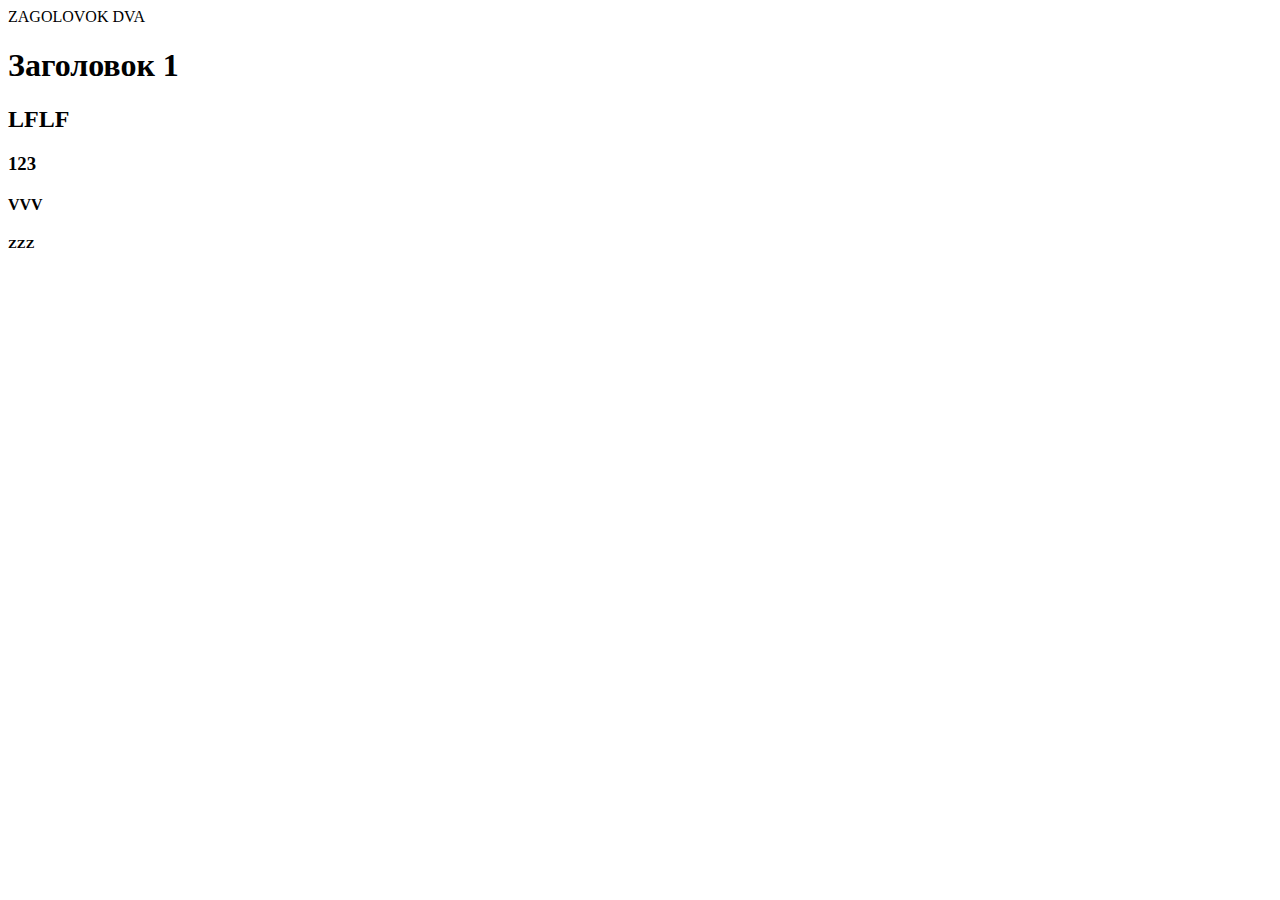
<file: index.html>
<!DOCTYPE html>
    <html>
        <head>
        <title>FamilyCoffee</title>
        </head>
        <body>
            <div>ZAGOLOVOK DVA
                <h1>Заголовок 1</h1>
                <h2>LFLF</h2>
                <h3>123</h3>
                <h4>VVV</h4>
                <h5>ZZZ</h5>
            </div>
        </body>
    </html>
</file>
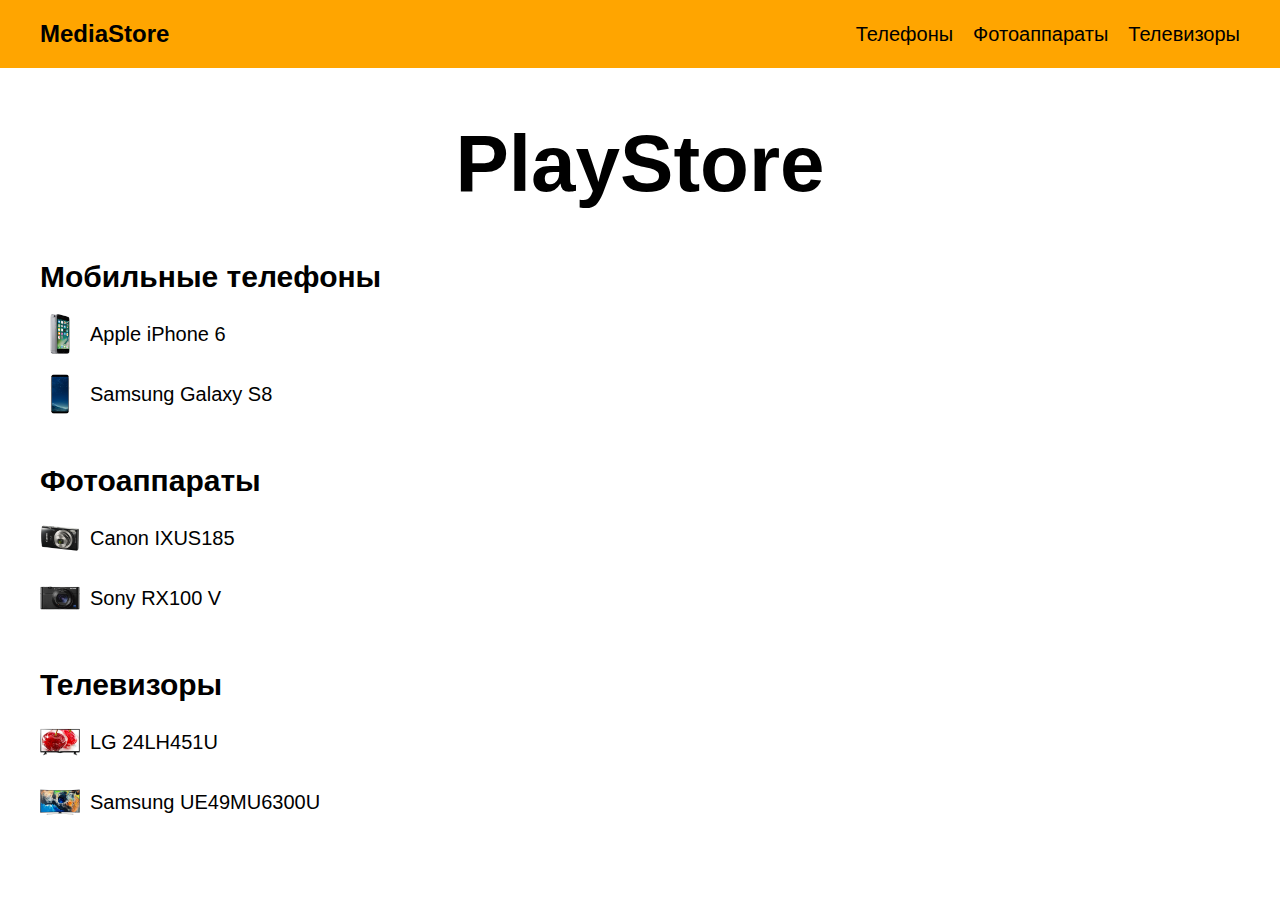
<file: store/index.html>
﻿<!DOCTYPE html>
<html>
<head>
	<meta charset="utf-8">
	<title>Главная</title>
	<link rel="stylesheet" href="style.css">
</head>
<body>
	<header>
		<a href="index.html">MediaStore</a>
		<nav>
			<a href="products/mobile/index.html">Телефоны</a>
			<a href="products/photo/index.html">Фотоаппараты</a>
			<a href="products/tv/index.html">Телевизоры</a>
		</nav>
	</header>
	<main>
	<h1>PlayStore</h1>
	<div>
		<h2>Мобильные телефоны</h3>
			<p>
				<a href="products/mobile/apple/Apple_iPhone_6.html">
					<img src="images/Apple_iPhone_6.jpg" alt="Apple iPhone 6">Apple iPhone 6
				</a>
			</p>
		<p>
			<a href="products/mobile/samsung/Samsung_Galaxy_S8.html">
				<img src="images/Samsung_Galaxy_S8.jpg" alt="Samsung Galaxy S8">Samsung Galaxy S8
			</a>
		</p>
	</div>
	<div>
		<h2>Фотоаппараты</h2>
		<p>
			<a href="products/photo/canon/Canon_IXUS_185.html">
				<img src="images/Canon_IXUS_185.jpg" alt="Canon IXUS185">Canon IXUS185
			</a>
		</p>
		<p>
			<a href="products/photo/sony/Sony_RX100_V.html">
				<img src="images/Sony_RX100_V.jpg" alt="Sony RX100 V">Sony RX100 V
			</a>
		</p>
		
	</div>
	<div>
		<h2>Телевизоры</h2>
		<p>
			<a href="products/tv/lg/LG_24LH451U.html">
				<img src="images/LG_24LH451U.jpg" alt="LG 24LH451U">LG 24LH451U
			</a>
		</p>
		<p>
			<a href="products/tv/samsung/Samsung_UE49MU6300U.html">
				<img src="images/Samsung_UE49MU6300U.jpg" alt="Samsung UE49MU6300U">Samsung UE49MU6300U
			</a>
		</p>
		
		
	</div>
	</main>
</body>
</html>
</file>
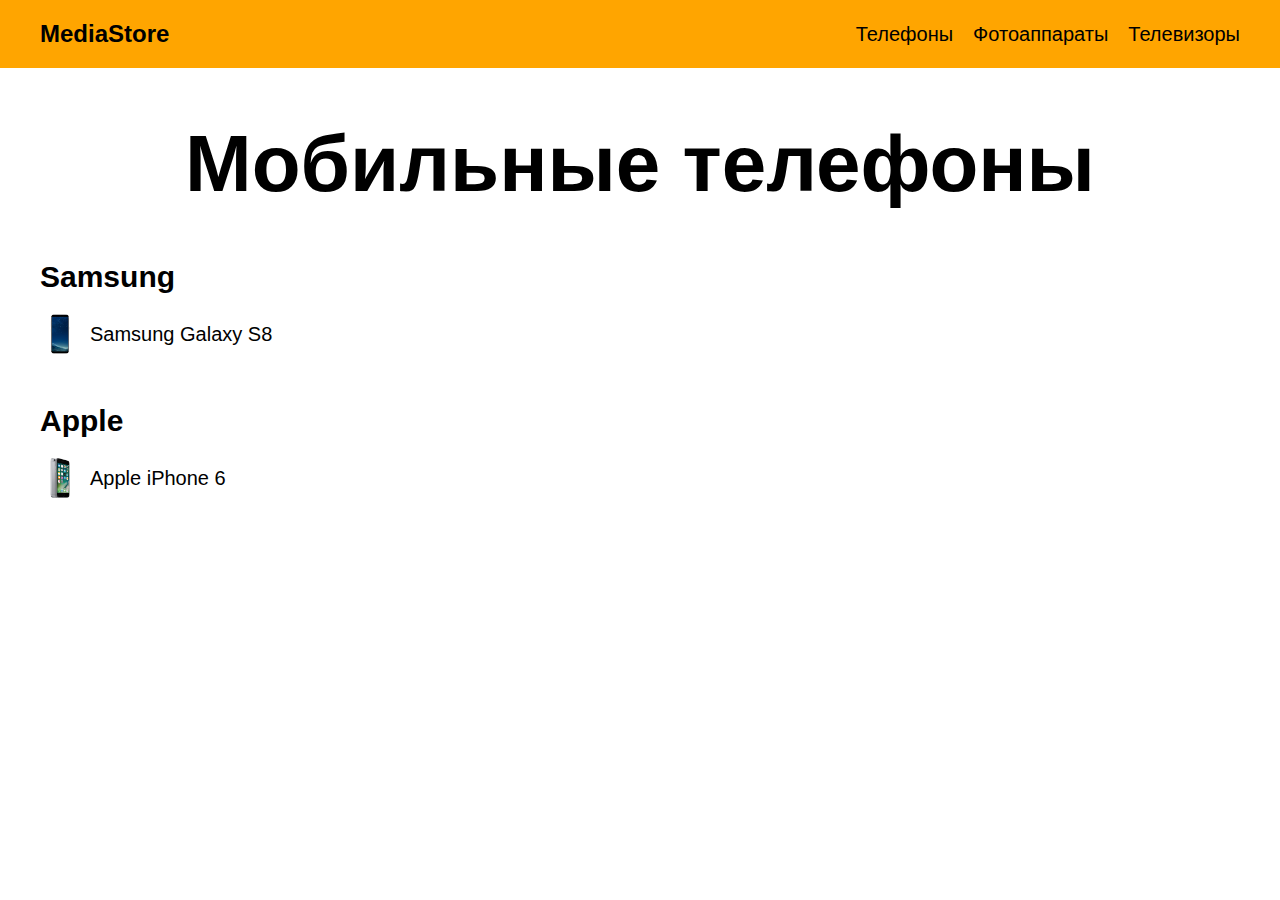
<file: store/products/mobile/index.html>
<!DOCTYPE html>
<html>
<head>
	<meta charset="utf-8">
	<title>Мобильные телефоны</title>
	<link rel="stylesheet" href="../../style.css">
</head>
<body>
	<header>
		<a href="../../index.html">MediaStore</a>
		<nav>
			<a href="../mobile/index.html">Телефоны</a>
			<a href="../photo/index.html">Фотоаппараты</a>
			<a href="../tv/index.html">Телевизоры</a>
		</nav>
	</header>
	<main>
        <h1>Мобильные телефоны</h1>
        <div>
            <h2>Samsung</h2>
            <p>
                <a href="samsung/Samsung_Galaxy_S8.html">
                    <img src="../../images/Samsung_Galaxy_S8.jpg" alt="Samsung Galaxy S8">Samsung Galaxy S8
                </a>
            </p>
        </div>
        <div>
            <h2>Apple</h2>
            <p>
                <a href="apple/Apple_iPhone_6.html">
                    <img src="../../images/Apple_iPhone_6.jpg" alt="Apple iPhone 6">Apple iPhone 6
                </a>
            </p>
        </div>
	</main>
</body>
</html>
</file>
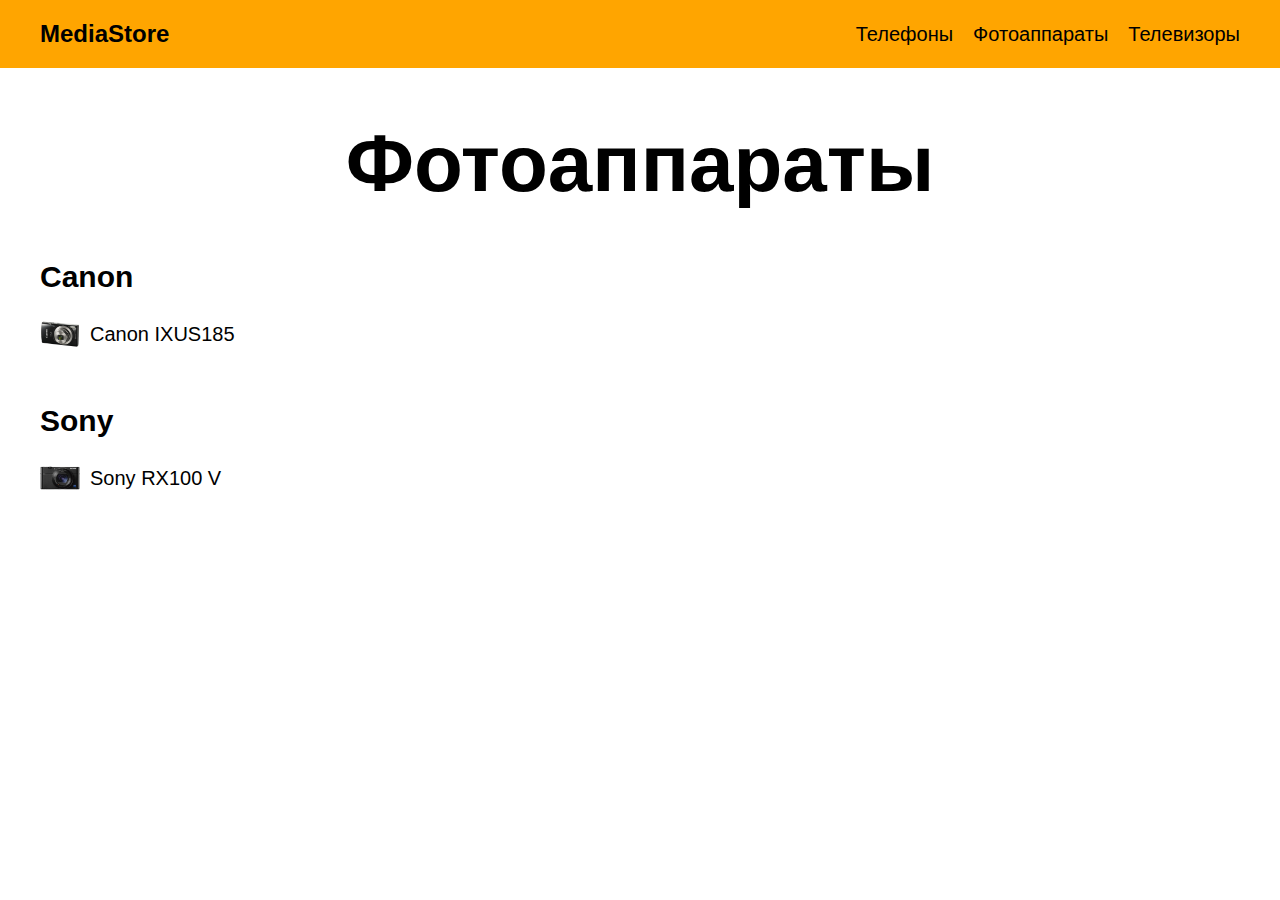
<file: store/products/photo/index.html>
<!DOCTYPE html>
<html>
<head>
	<meta charset="utf-8">
	<title>Фотоаппараты</title>
	<link rel="stylesheet" href="../../style.css">
</head>
<body>
	<header>
		<a href="../../index.html">MediaStore</a>
		<nav>
			<a href="../mobile/index.html">Телефоны</a>
			<a href="../photo/index.html">Фотоаппараты</a>
			<a href="../tv/index.html">Телевизоры</a>
		</nav>
	</header>
	<main>
        <h1>Фотоаппараты</h1>
        <div>
            <h2>Canon</h2>
            <p>
                <a href="canon/Canon_IXUS_185.html">
                    <img src="../../images/Canon_IXUS_185.jpg" alt="Canon IXUS185">Canon IXUS185
                </a>
            </p>
        </div>
        <div>
            <h2>Sony</h2>
            <p>
                <a href="../photo/sony/Sony_RX100_V.html">
                    <img src="../../images/Sony_RX100_V.jpg" alt="Sony RX100 V">Sony RX100 V
                </a>
            </p>
        </div>
	</main>
</body>
</html>
</file>
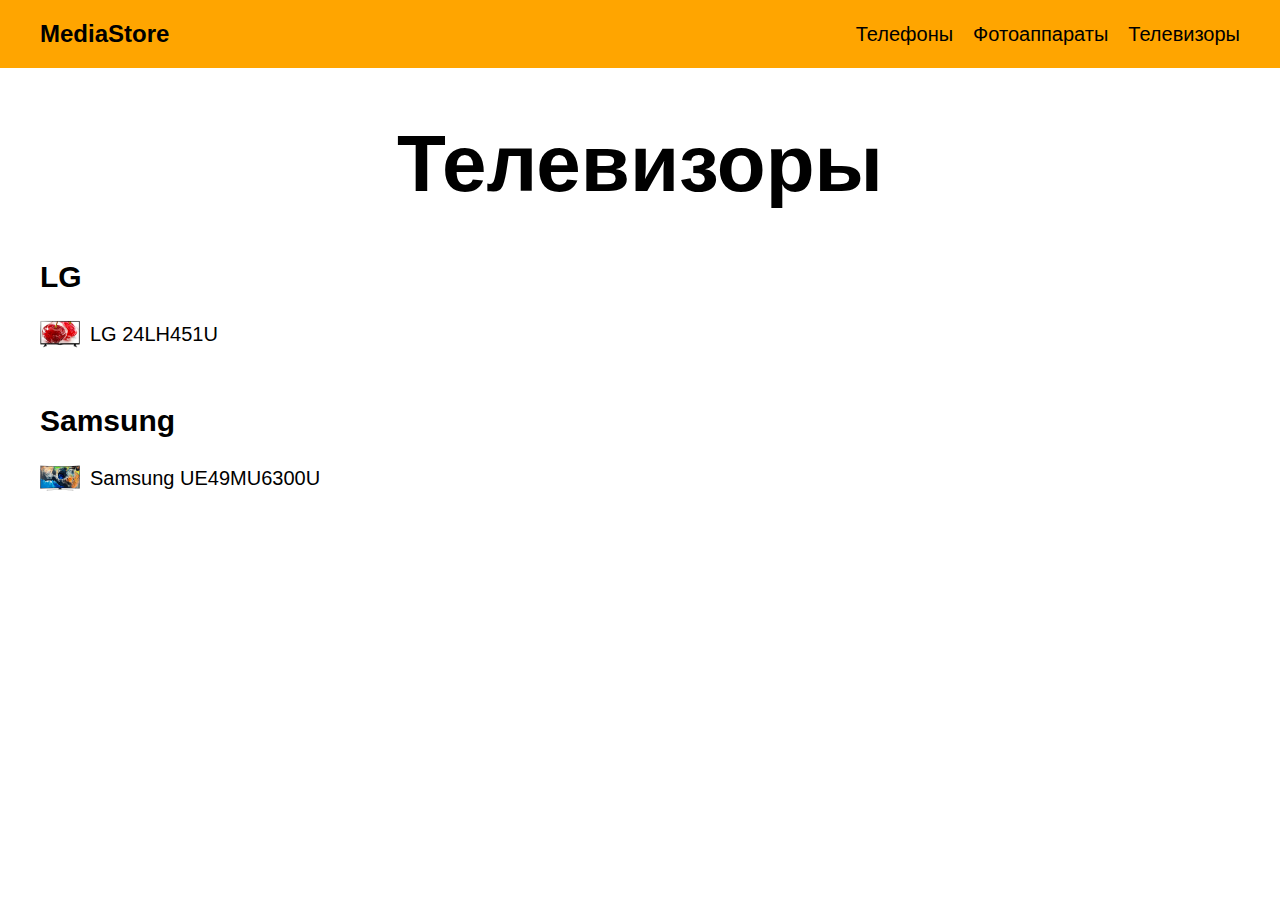
<file: store/products/tv/index.html>
<!DOCTYPE html>
<html>
<head>
	<meta charset="utf-8">
	<title>Телевизоры</title>
	<link rel="stylesheet" href="../../style.css">
</head>
<body>
	<header>
		<a href="../../index.html">MediaStore</a>
		<nav>
			<a href="../mobile/index.html">Телефоны</a>
			<a href="../photo/index.html">Фотоаппараты</a>
			<a href="../tv/index.html">Телевизоры</a>
		</nav>
	</header>
	<main>
        <h1>Телевизоры</h1>
        <div>
            <h2>LG</h2>
            <p>
                <a href="../tv/lg/LG_24LH451U.html">
                    <img src="../../images/LG_24LH451U.jpg" alt="LG 24LH451U">LG 24LH451U
                </a>
            </p>
        </div>
        <div>
            <h2>Samsung</h2>
            <p>
                <a href="../tv/samsung/Samsung_UE49MU6300U.html">
                    <img src="../../images/Samsung_UE49MU6300U.jpg" alt="Samsung UE49MU6300U">Samsung UE49MU6300U
                </a>
            </p>
        </div>
	</main>
</body>
</html>
</file>
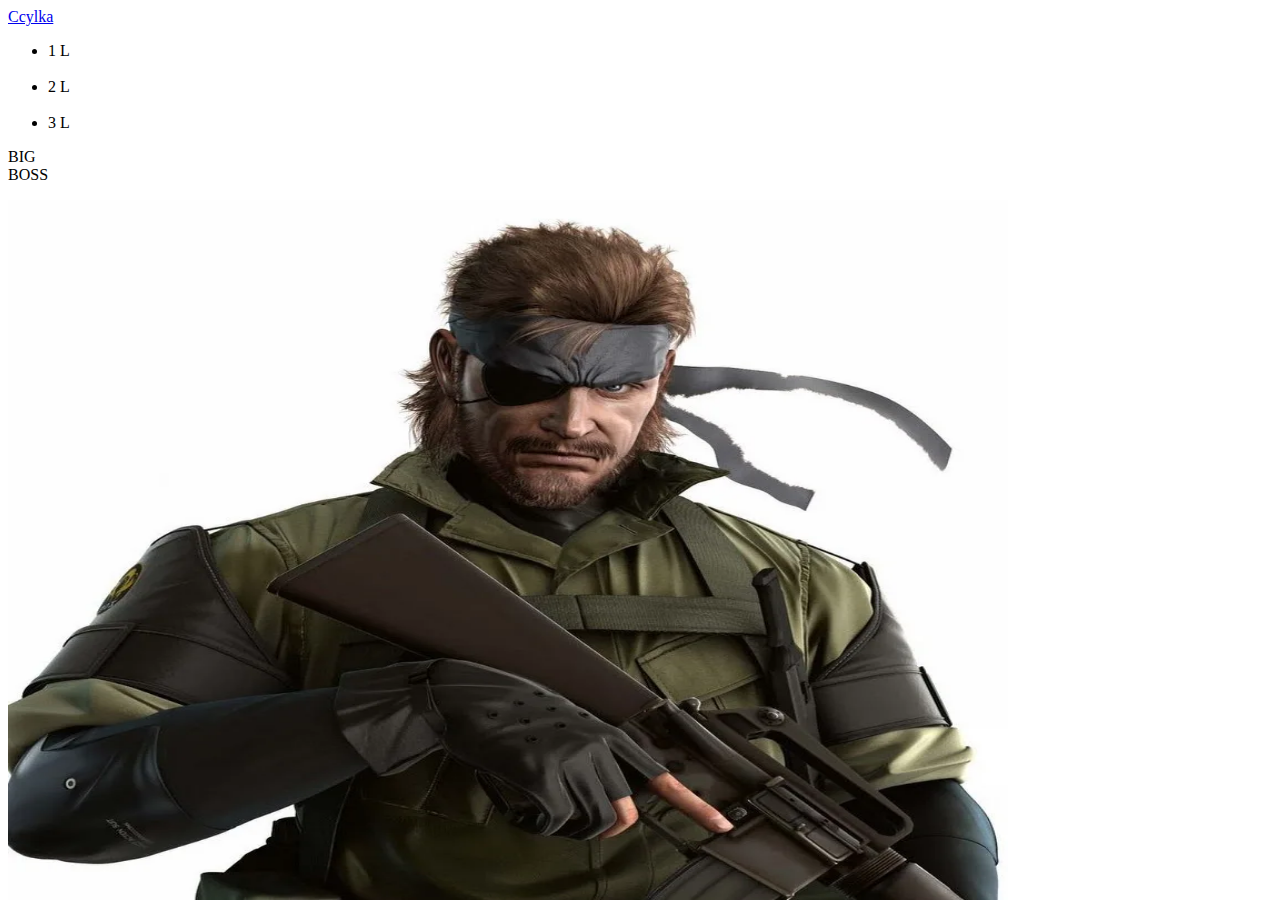
<file: CC!4/index2.html>
<!DOCTYPE html>
<html lang="en">
<head>
    <meta charset="UTF-8">
    <meta http-equiv="X-UA-Compatible" content="IE=edge">
    <meta name="viewport" content="width=device-width, initial-scale=1.0">
    <title>Document</title>
    <a href="https://ya.ru/">Ccylka</a>
</head>
<body>
    <ul>
        <li>1 L</li>
        <br>
        <li>2 L</li>
    </br>
        <li>3 L</li>
    </ul>
    <p>BIG <br> BOSS</p>
    <img SRC="images/i.webp" width="1000" height="700">
</body>
</html>
</file>
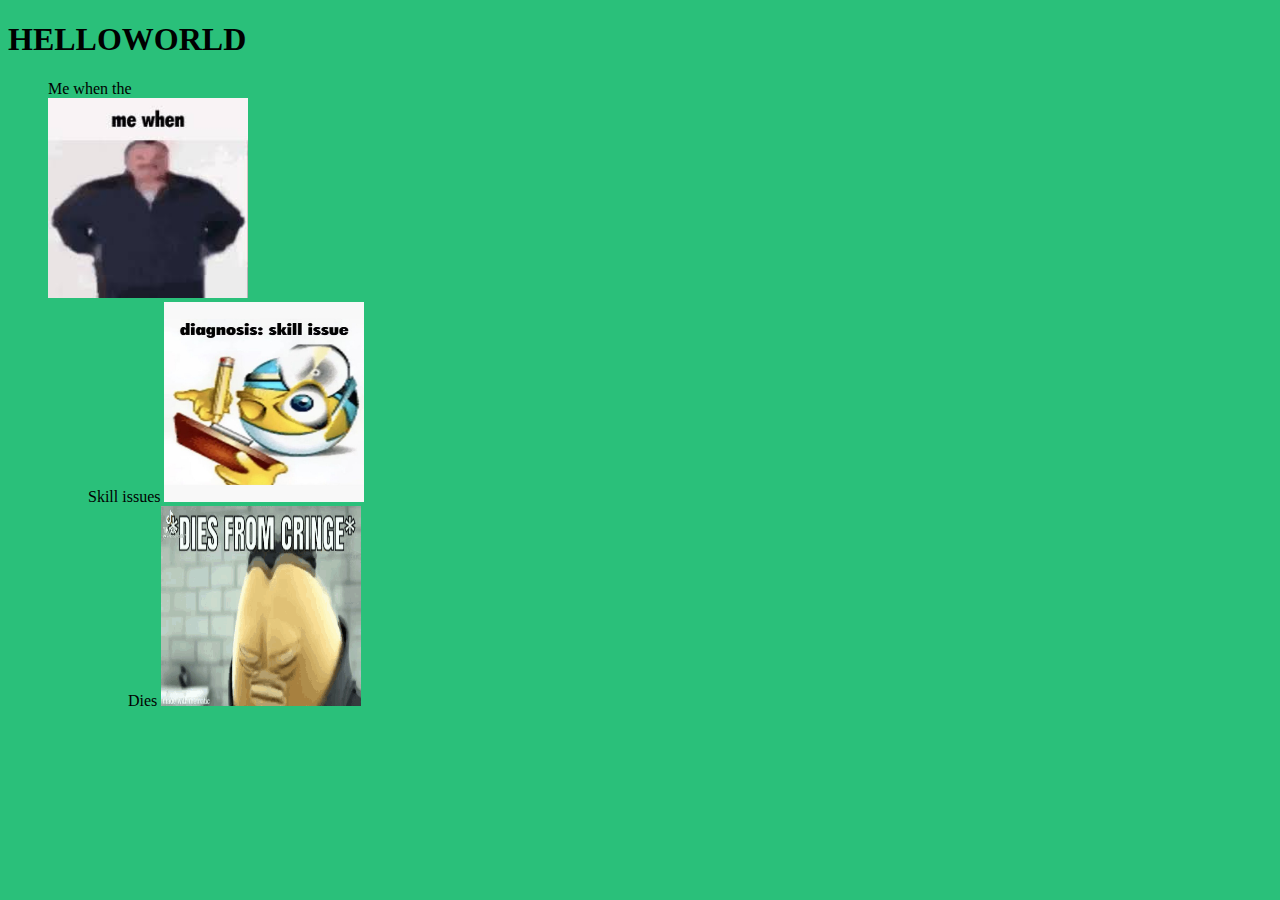
<file: CC!4/index3.html>
<!DOCTYPE html>
<html lang="en">
<head>
    <meta charset="UTF-8">
    <meta http-equiv="X-UA-Compatible" content="IE=edge">
    <meta name="viewport" content="width=device-width, initial-scale=1.0">
    <title>BYEWORLD</title>
</head>
    <h1>HELLOWORLD</h1>
    <ul>
        <li>Me when the</li>
        <br>
        <img SRC="images/images.jpg" width="200" height="200">
        <ul>
            <li>Skill issues</li>
            <img SRC="images/1.jpg" width="200" height="200">
            <ul>
                <li>Dies</li>
                <img src="images/dies-from-cringe.gif" 
                width="200" height="200">
                <link rel="stylesheet"
                href="styles/style.css">



<body>
    
</body>
</html>
</file>
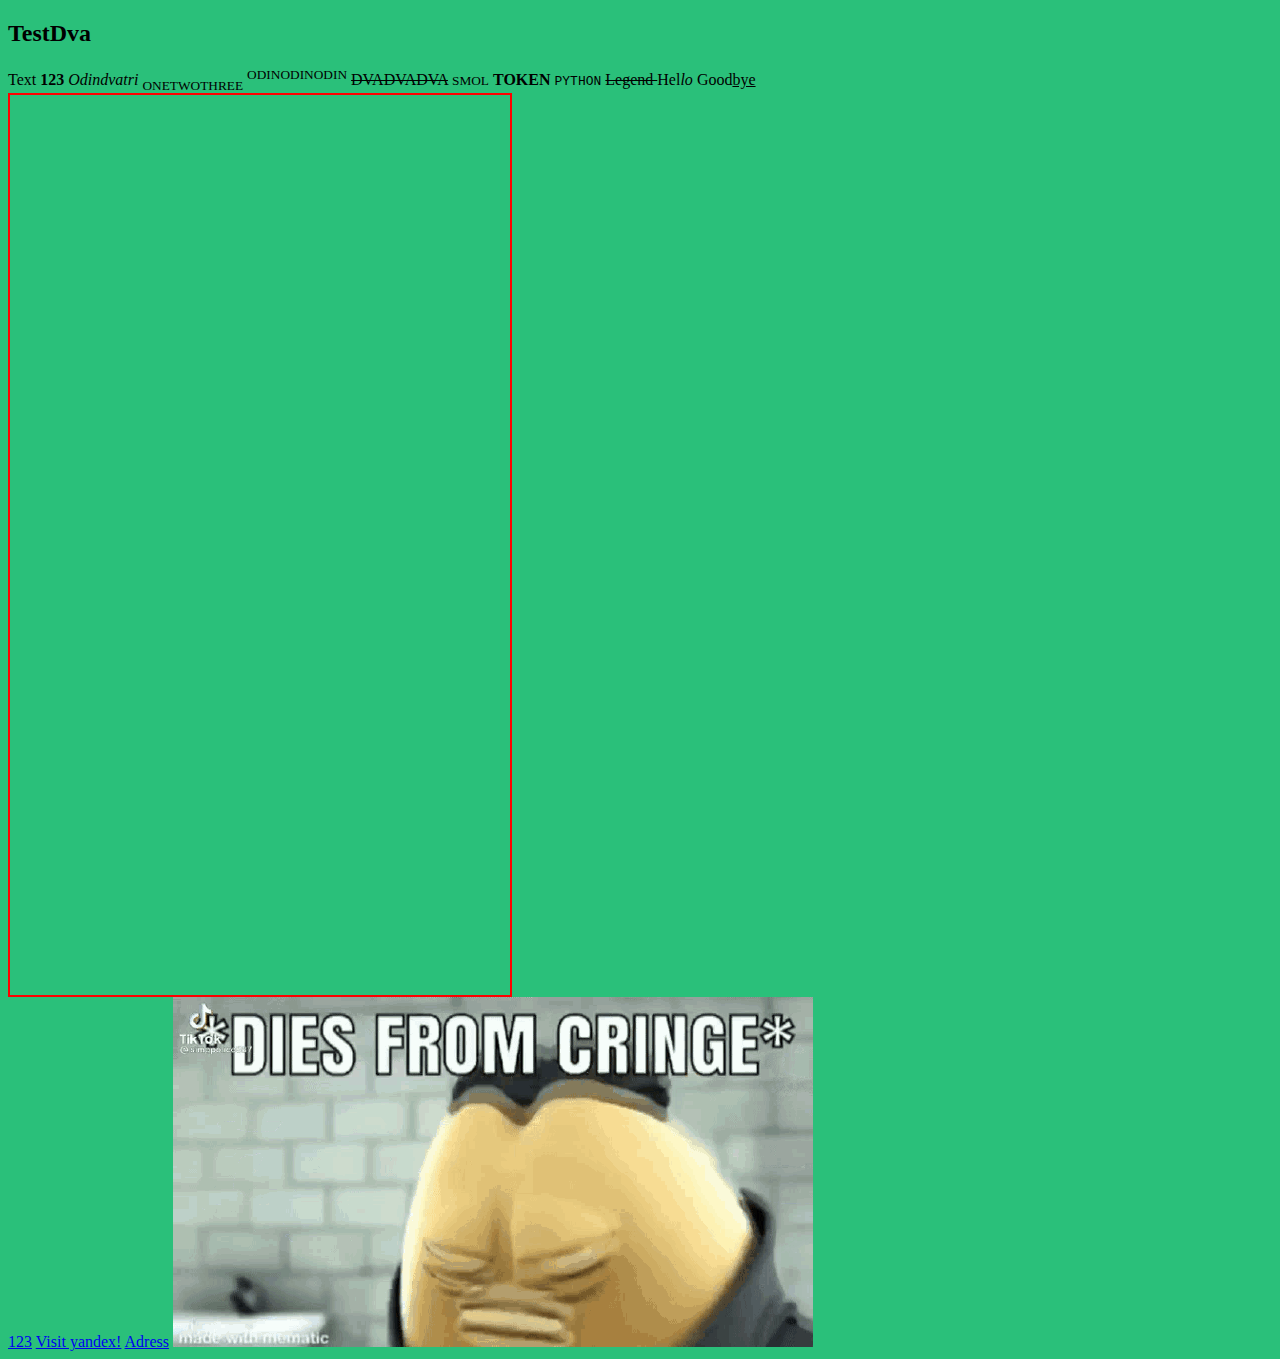
<file: CC!4/index4.html>
<!DOCTYPE html>
<html lang="en">
<head>
    <meta charset="UTF-8">
    <meta http-equiv="X-UA-Compatible" content="IE=edge">
    <meta name="viewport" content="width=device-width, initial-scale=1.0">
    <title>Document</title>
</head>
                <link rel="stylesheet"
                href="styles/style.css">
<body>
    <h2 id="title">TestDva</h2>
    <span>Text</span>
    <b>123</b>
    <i>Odindvatri</i>
    <sub>ONETWOTHREE</sub>
    <sup>ODINODINODIN</sup>
    <s>DVADVADVA</s>
    <small>SMOL</small>
    <strong> TOKEN</strong>
    <code>PYTHON</code>
    <del> Legend </del>
    Hel<em>lo</em>
    Good<ins>bye</ins>


<div id="title2"></div>
<a  href="#title">123</a>
<a  href="https://ya.ru" target="_blank">Visit yandex!</a>
<a href="https://ya.ru" target="_self">Adress</a>
<a href="https://ya.ru" target="_self">
<img src="images/dies-from-cringe.gif">
</a>
</body>
</html>
</file>
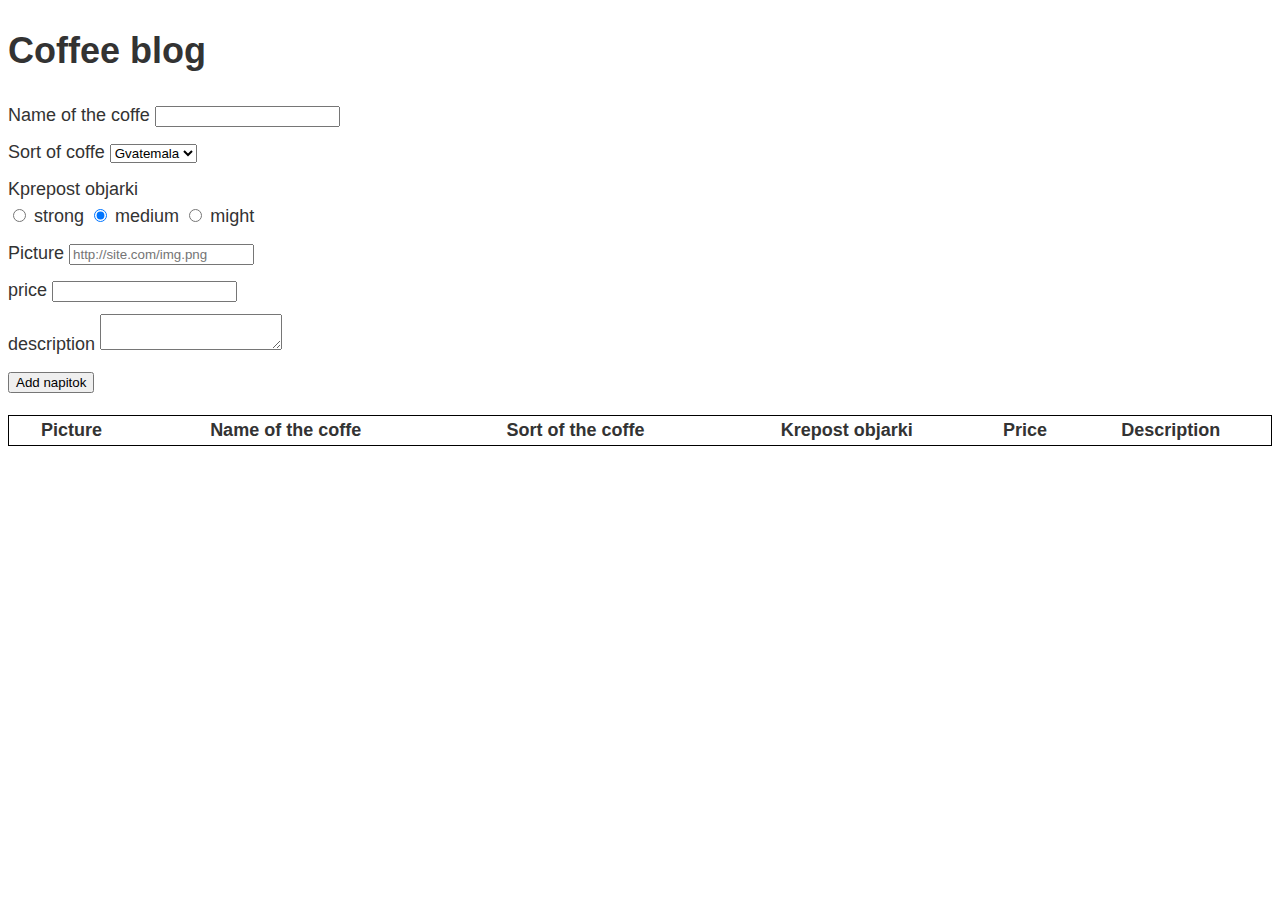
<file: CC!4/Isolation/coffeshop.html>
<!DOCTYPE html> 
<html lang="ru"> 
<head> 
    <link rel="stylesheet" href="style1.css">
    <meta charset="UTF-8"> 
    <title>Coffee blog</title> 
    <style> 
        body { 
            font-family: Arial, sans-serif; 
        } 
        form { 
            margin-bottom: 20px; 
        } 
        form div { 
            margin-bottom: 10px; 
        } 
        table { 
            width: 100%; 
            border-collapse: collapse; 
        } 
 
    </style> 
</head> 
<body> 
    <h1>Coffee blog</h1> 
    <form id="coffeeForm"> 
        <div> 
            <label for="name">Name of the coffe</label> 
            <input type="text" id="name"> 
        </div> 
        <div> 
            <label for="type">Sort of coffe</label> 
            <select id="type"> 
                <option>Gvatemala</option> 
                <option>Arabaci</option> 
                <option>Other</option> 
            </select> 
        </div> 
        <div> 
            <label>Kprepost objarki</label> 
            <div> 
                <input type="radio" id="strong" name="roast" value="strong"> 
                <label for="strong">strong</label> 
                <input type="radio" id="medium" name="roast" value="medium" checked> 
                <label for="medium">medium</label> 
                <input type="radio" id="light" name="roast" value="light"> 
                <label for="light">might</label> 
            </div> 
        </div> 
        <div> 
            <label for="image">Picture</label> 
            <input type="text" id="image" placeholder="http://site.com/img.png"> 
        </div> 
        <div> 
            <label for="price">price</label> 
            <input type="number" id="price"> 
        </div> 
        <div> 
            <label for="description">description</label> 
            <textarea id="description"></textarea> 
        </div> 
        <button type="button" onclick="addCoffee()">Add napitok</button> 
    </form> 
     
    <table id="coffeeTable"> 
        <thead> 
            <tr> 
               <th>Picture</th>
                <th>Name of the coffe</th> 
                <th>Sort of the coffe</th> 
                <th>Krepost objarki</th> 
                <th>Price</th> 
                <th>Description</th> 
            </tr> 
        </thead> 
        <tbody> 
        </tbody> 
    </table> 
 
    <script> 
        function addCoffee() { 
            var table = document.getElementById("coffeeTable").getElementsByTagName('tbody')[0]; 
            var newRow = table.insertRow(); 
            newRow.innerHTML = ` 
                <td><img src="${document.getElementById('image').value}" width="50"></td> 
                <td>${document.getElementById('name').value}</td> 
                <td>${document.getElementById('type').value}</td> 
                <td>${document.querySelector('input[name="roast"]:checked').value}</td> 
                <td>${document.getElementById('price').value}</td> 
                <td>${document.getElementById('description').value}</td> 
            `; 
        } 
    </script> 
</body> 
</html>
</file>
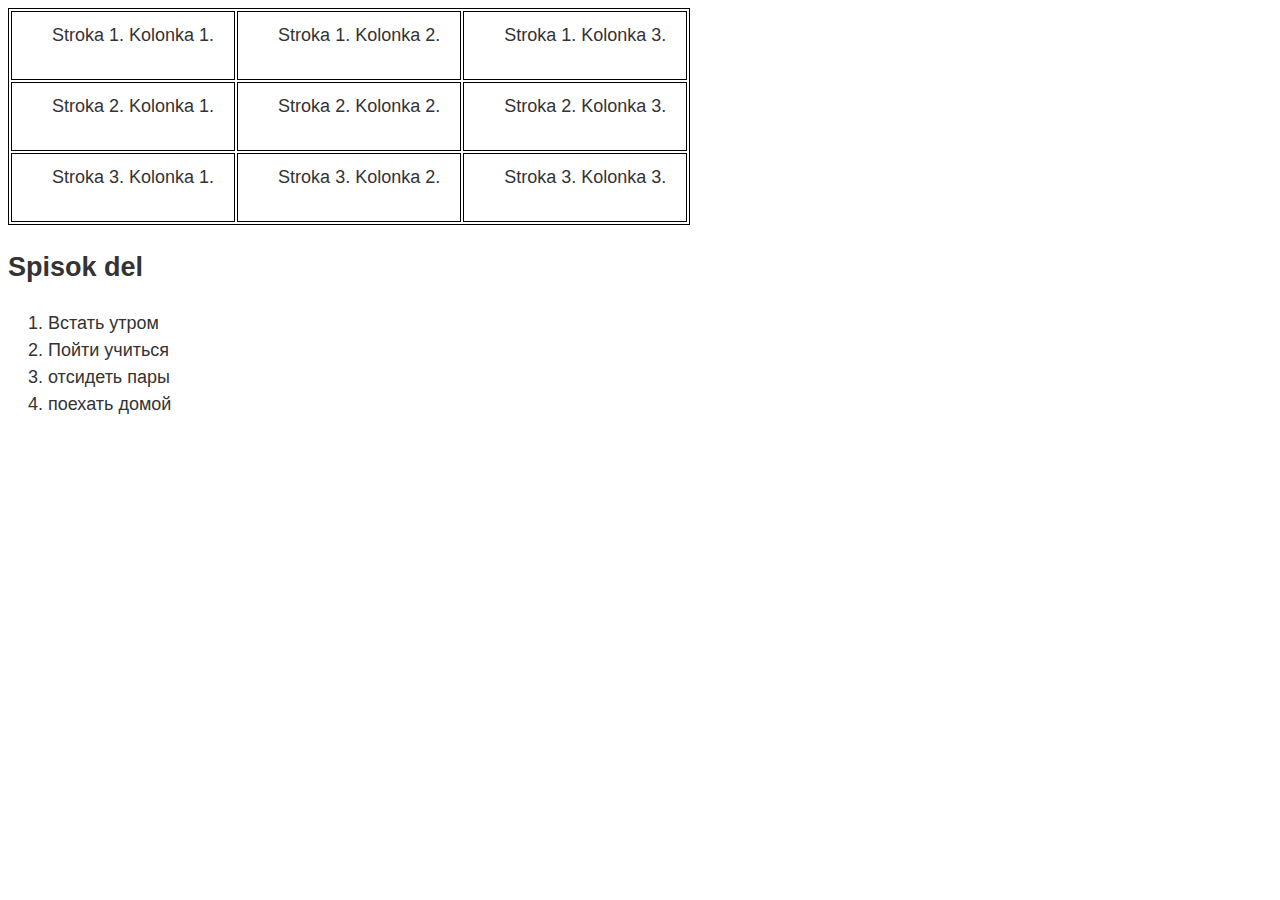
<file: CC!4/Isolation/index5.html>
<!DOCTYPE html>
<html lang="en">
<head>
    <link rel="stylesheet" href="style1.css">
    <meta charset="UTF-8">
    <meta http-equiv="X-UA-Compatible" content="IE=edge">
    <meta name="viewport" content="width=device-width, initial-scale=1.0">
    <title>Document</title>
</head>
<body>
    <table>
        <tr>
            <td>Stroka 1. Kolonka 1.</td>
            <td>Stroka 1. Kolonka 2.</td>
            <td>Stroka 1. Kolonka 3.</td>
        </tr>
        <tr>
            <td>Stroka 2. Kolonka 1.</td>
            <td>Stroka 2. Kolonka 2.</td>
            <td>Stroka 2. Kolonka 3.</td>
        </tr>
        <tr>
            <td>Stroka 3. Kolonka 1.</td>
            <td>Stroka 3. Kolonka 2.</td>
            <td>Stroka 3. Kolonka 3.</td>
        </tr>
    </table>

    <h2>Spisok del</h2>
    <ol>
        <li>Встать утром</li>
        <li>Пойти учиться</li>
        <li>отсидеть пары</li>
        <li>поехать домой</li>
    </ol>



</body>
</html>
</file>
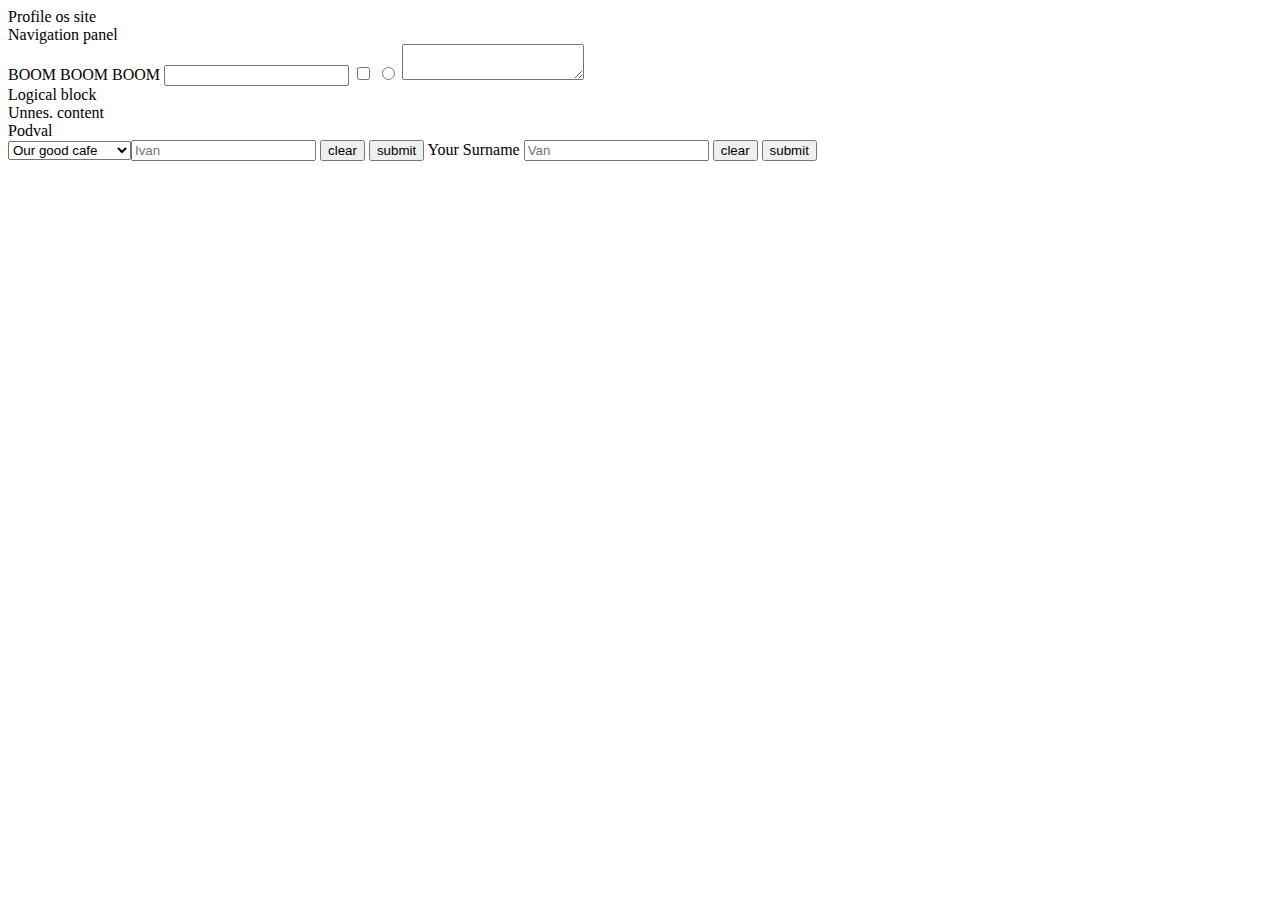
<file: CC!4/Isolation/index6.html>
<!DOCTYPE html>
<html lang="en">
<head>
    <meta charset="UTF-8">
    <meta http-equiv="X-UA-Compatible" content="IE=edge">
    <meta name="viewport" content="width=device-width, initial-scale=1.0">
    <title>Document</title>
</head>
<body>
    <header>Profile os site</header>
    <nav>Navigation panel</nav>
    <main> BOOM BOOM BOOM
        <!-- Privet -->
        <input  type="text">

        <!-- Galochka! -->
    <input type="checkbox">

    <!-- Turn on/off-->
    <input type="radio">
    <textarea id="message" name="message"></textarea></textarea>
        <section>Logical block
            <aside>Unnes. content</aside>
        </section>
    </main>
    <footer>Podval</footer>
<select id="type" name="type">
    <option>Our good cafe</option>
    <option>All about coffe</option>
    <option>About something</option>
    <option> Other</option>

    <form action="success.html" method="GET">
    <label for="name"> Your name</label></td>
    <input type="text" id="name" name="name" placeholder="Ivan">
    <input type="reset"
    value="clear">
    <input type="submit"
    value="submit">
    
    <label for="surname"> Your Surname</label></td>
    <input type="text" id="surname" name="surname" placeholder="Van">
    <input type="reset"
    value="clear">
    <input type="submit"
    value="submit">
    </form>


</select>


</body>

</html>
</file>
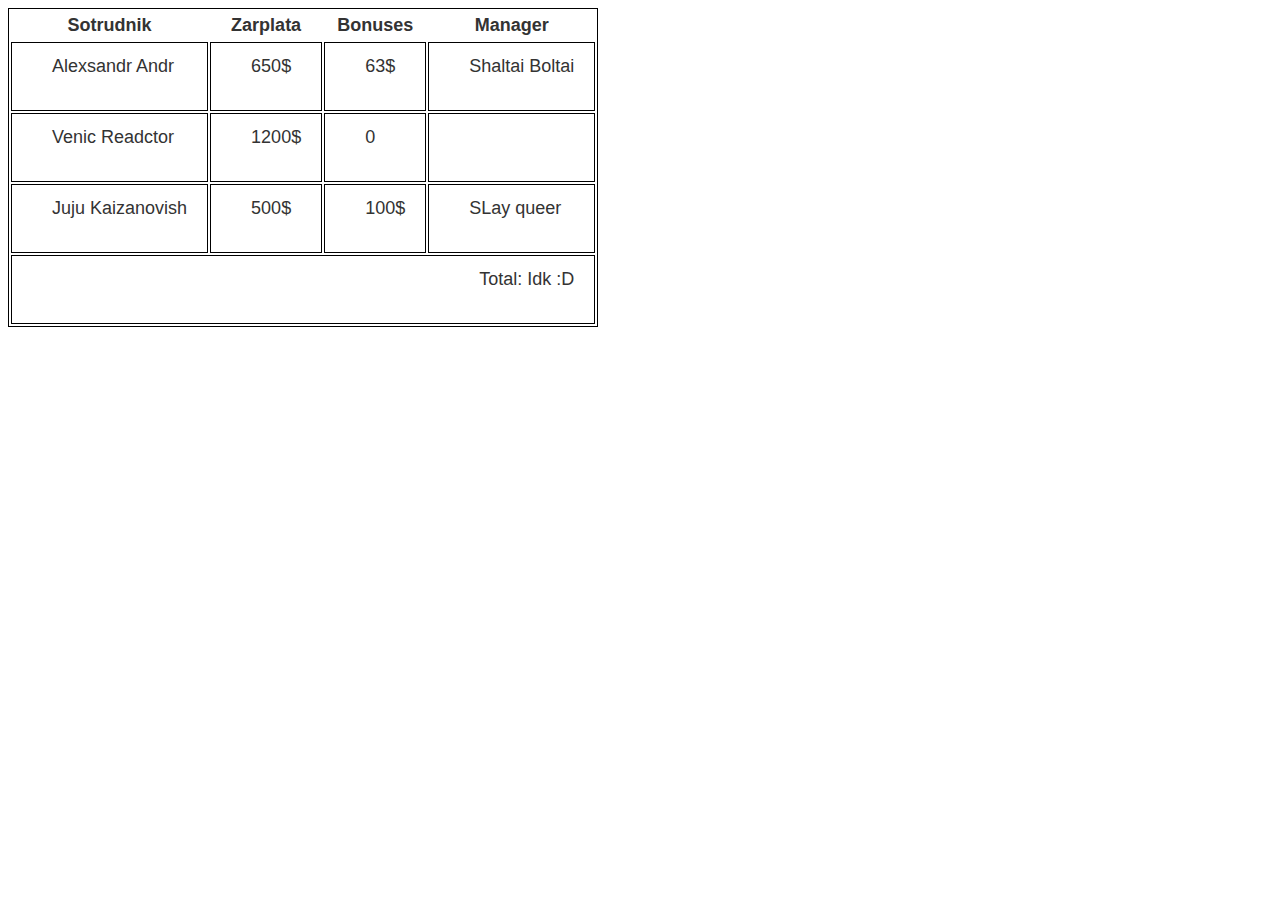
<file: CC!4/Isolation/index7.html>
<!DOCTYPE html>
<html lang="en">
<head>
    <link rel="stylesheet" href="style1.css">
    <meta charset="UTF-8">
    <meta http-equiv="X-UA-Compatible" content="IE=edge">
    <meta name="viewport" content="width=device-width, initial-scale=1.0">
    <title>Document</title>
    <style>
    table,
td {
    border: 1px solid #000
}
#target {
    text-align: right;
}
</style>
</head>
<body>
    <table>
        <thead>
            <tr>
                <th>Sotrudnik</th>
                <th>Zarplata</th>
                <th>Bonuses</th>
                <th>Manager</th>
            </tr>
        </thead>
        <tbody>
            <tr>
                <td>Alexsandr Andr</td>
                <td>650$</td>
                <td>63$</td>
                <td>Shaltai Boltai</td>
            </tr>
           <tr>
               <td>Venic Readctor</td>
               <td>1200$</td>
               <td>0</td>
               <td></td>    
           </tr> 
           <tr>
               <td>Juju Kaizanovish</td>
               <td>500$</td>
               <td>100$</td>
               <td>SLay queer</td>
           </tr>
           <tr>
                <td colspan="4" id="target">Total: Idk :D</td>
           </tr>
        </tbody>
    </table>
</body>
</html>
</file>
<file: store/style.css>
body {
    margin: 0;
    font-family: sans-serif;
    font-size: 20px;
}
a {
    color: inherit;
    text-decoration: none;
}
header {
    padding: 20px calc(50% - 600px);
    background-color: orange;
    display: flex;
    justify-content: space-between;
    align-items: center;
}
header>a {
    font-size: 1.2em;
    font-weight: 600;
}
header a:hover {
    color: yellow;
}
header>a:hover {
    color: #000;
}
nav {
    display: flex;
    gap: 20px;
}
main {
    padding: 50px calc(50% - 600px);
}
h1 {
    margin: 0 0 20px;
    text-align: center;
    font-size: 4em;
}
main a:hover {
    color: orange;
}
main a {
    display: flex;
    align-items: center;
    gap: 10px;
}
a>img {
    height: 2em;
}
h2 {
    margin: 50px 0 0;
}
figure img {
    height: 300px;
}
figure {
    text-align: center;
}
</file>
<file: CC!4/styles/style.css>
body {
    background-color: rgb(42, 192, 122);
}
ul li{
    display: inline;
}

#title2 {
border: 2px solid red;
width: 500px;
height: 100vh;
}

/* Нету зверя сильнее кода... */
</file>
<file: CC!4/Isolation/style1.css>
body {
    font: 18px/1.5 sans-serif;
    color: #333
}

table,
td {
    border: 1px solid #000
}

td {
    padding: 10px 20px 30px 40px;
}
</file>
